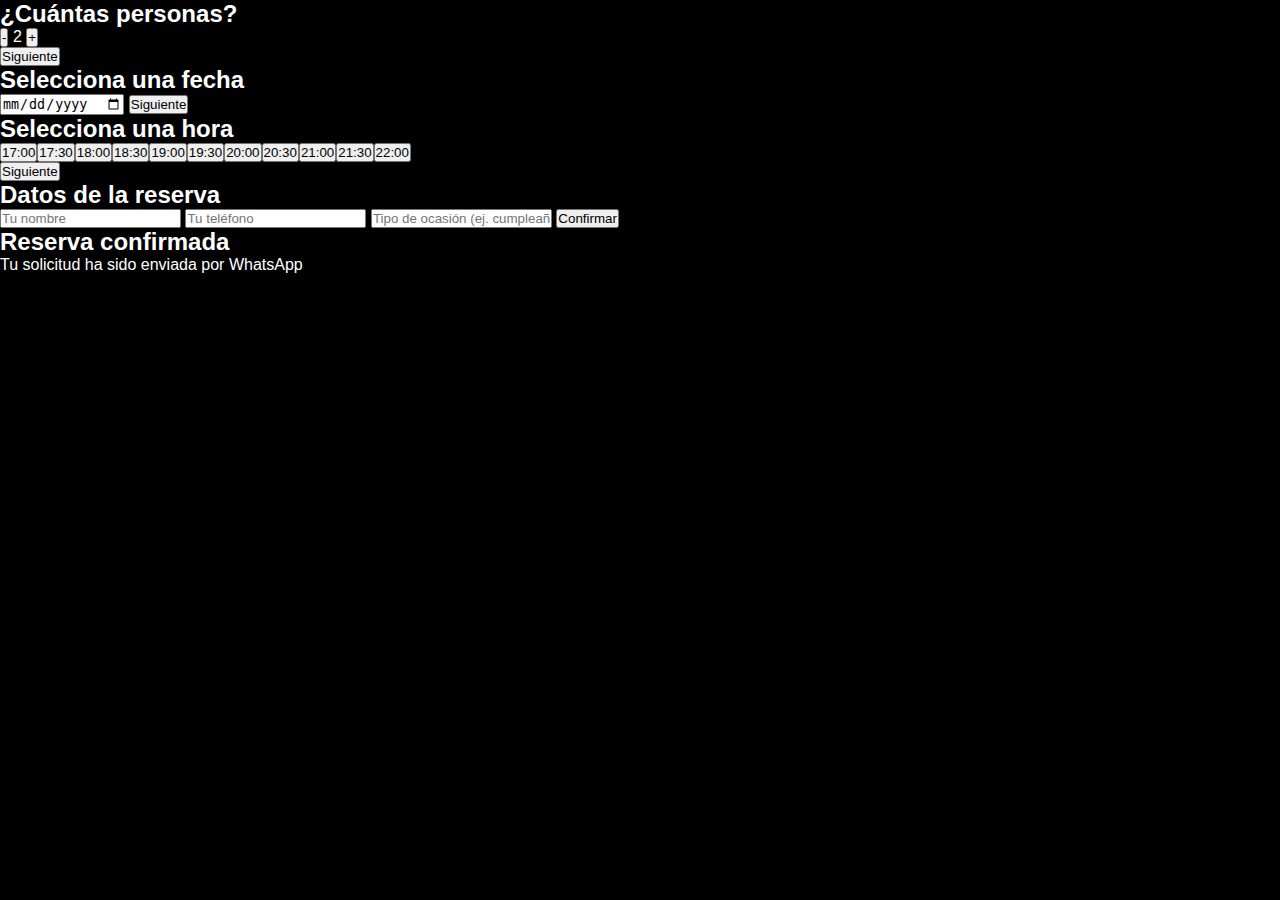
<file: reservas.html>
<!DOCTYPE html>
<html lang="es">
<head>
  <meta charset="UTF-8" />
  <meta name="viewport" content="width=device-width, initial-scale=1.0" />
  <title>Reservas - Bar 1930</title>
  <link rel="stylesheet" href="styles.css" />
</head>
<body class="reservas">
  <main class="reserva-container">
    <section id="reserva-formulario">
      <div class="form-slider">

        <!-- Paso 1 -->
        <div class="form-step active">
          <h2>¿Cuántas personas?</h2>
          <div class="counter">
            <button onclick="changePeople(-1)">-</button>
            <span id="peopleCount">2</span>
            <button onclick="changePeople(1)">+</button>
          </div>
          <button class="next-btn" onclick="nextStep()">Siguiente</button>
        </div>

        <!-- Paso 2 -->
        <div class="form-step">
          <h2>Selecciona una fecha</h2>
          <input type="date" id="reservaFecha" />
          <button class="next-btn" onclick="nextStep()">Siguiente</button>
        </div>

        <!-- Paso 3 -->
        <div class="form-step">
          <h2>Selecciona una hora</h2>
          <div class="horarios">
            <!-- Generados por JS -->
          </div>
          <button class="next-btn" onclick="nextStep()">Siguiente</button>
        </div>

        <!-- Paso 4 -->
        <div class="form-step">
          <h2>Datos de la reserva</h2>
          <input type="text" id="nombre" placeholder="Tu nombre" />
          <input type="tel" id="telefono" placeholder="Tu teléfono" />
          <input type="text" id="ocasión" placeholder="Tipo de ocasión (ej. cumpleaños)" />
          <button class="next-btn" onclick="enviarReserva()">Confirmar</button>
        </div>

        <!-- Paso 5 -->
        <div class="form-step confirmacion">
          <h2>Reserva confirmada</h2>
          <p>Tu solicitud ha sido enviada por WhatsApp</p>
        </div>

      </div>
    </section>
  </main>

  <script>
    let currentStep = 0;
    const steps = document.querySelectorAll(".form-step");

    function nextStep() {
      if (currentStep < steps.length - 1) {
        steps[currentStep].classList.remove("active");
        currentStep++;
        steps[currentStep].classList.add("active");
      }
    }

    function changePeople(val) {
      const count = document.getElementById("peopleCount");
      let n = parseInt(count.textContent);
      n = Math.max(1, n + val);
      count.textContent = n;
    }

    function seleccionarHora(hora) {
      document.querySelectorAll(".hora").forEach(h => h.classList.remove("seleccionada"));
      hora.classList.add("seleccionada");
    }

    function enviarReserva() {
      const personas = document.getElementById("peopleCount").textContent;
      const fecha = document.getElementById("reservaFecha").value;
      const hora = document.querySelector(".hora.seleccionada")?.textContent;
      const nombre = document.getElementById("nombre").value;
      const telefono = document.getElementById("telefono").value;
      const ocasion = document.getElementById("ocasión").value;

      if (!fecha || !hora || !nombre || !telefono) {
        alert("Por favor completa todos los campos");
        return;
      }

      const mensaje = `Hola, quiero hacer una reserva para ${personas} personas el ${fecha} a las ${hora}. Mi nombre es ${nombre}, tel: ${telefono}. Ocasión: ${ocasion}`;
      const url = `https://wa.me/573001112233?text=${encodeURIComponent(mensaje)}`;
      window.open(url, "_blank");
      nextStep();
    }

    // Generar horarios de 5:00 PM a 10:00 PM cada 30 min
    const horarios = document.querySelector(".horarios");
    for (let h = 17; h <= 21; h++) {
      ["00", "30"].forEach(min => {
        const hora = `${h}:${min}`;
        const btn = document.createElement("button");
        btn.textContent = hora;
        btn.classList.add("hora");
        btn.onclick = () => seleccionarHora(btn);
        horarios.appendChild(btn);
      });
    }
    const btnFinal = document.createElement("button");
    btnFinal.textContent = "22:00";
    btnFinal.classList.add("hora");
    btnFinal.onclick = () => seleccionarHora(btnFinal);
    horarios.appendChild(btnFinal);
  </script>
</body>
</html>
</file>
<file: styles.css>
/* Reset básico */
* {
  margin: 0;
  padding: 0;
  box-sizing: border-box;
}

html, body {
  font-family: 'Helvetica Neue', sans-serif;
  background: #000;
  color: #fff;
  scroll-behavior: smooth;
}

/* Sección HERO (1 y 5) */
.hero,
.hero-reservas {
  height: 100vh;
  background: url('img/portada.jpg') no-repeat center center/cover;
  display: flex;
  align-items: center;
  justify-content: center;
  text-align: center;
  padding: 2rem;
}

.contenido-hero {
  background-color: rgba(0, 0, 0, 0.6);
  padding: 2rem;
  border-radius: 1rem;
  max-width: 90%;
}

.hero h1,
.hero-reservas h1 {
  font-size: 3rem;
  margin-bottom: 1rem;
}

.hero p,
.hero-reservas p {
  font-size: 1.2rem;
  margin-bottom: 2rem;
}

.boton-hero {
  background: #fff;
  color: #000;
  padding: 0.8rem 2rem;
  text-decoration: none;
  border-radius: 999px;
  font-weight: bold;
  transition: all 0.3s ease;
}

.boton-hero:hover {
  background: #ffcc00;
  color: #000;
}

/* Sección INFO (2) */
.info {
  background: #111;
  padding: 4rem 2rem;
  text-align: center;
}

.contenido-info h2 {
  font-size: 2rem;
  margin-bottom: 1rem;
}

.contenido-info p {
  font-size: 1.1rem;
  color: #ccc;
}

/* Sección GALERIA (3) */
.galeria {
  padding: 2rem;
  display: flex;
  justify-content: center;
  gap: 1rem;
  flex-wrap: wrap;
  background: #000;
}

.galeria img {
  width: 100%;
  max-width: 300px;
  border-radius: 1rem;
  transition: transform 0.3s ease;
}

.galeria img:hover {
  transform: scale(1.05);
}

/* Sección MARQUEE (4) */
.marquee {
  overflow: hidden;
  background: #111;
  padding: 1rem 0;
  white-space: nowrap;
  position: relative;
}

.marquee-contenido {
  display: inline-block;
  animation: scroll-left 20s linear infinite;
  font-size: 1.2rem;
  color: #ffcc00;
}

@keyframes scroll-left {
  0% { transform: translateX(0); }
  100% { transform: translateX(-50%); }
}

/* RESPONSIVE */
@media (max-width: 768px) {
  .hero h1,
  .hero-reservas h1 {
    font-size: 2.2rem;
  }

  .galeria {
    flex-direction: column;
    align-items: center;
  }

  .galeria img {
    width: 90%;
  }
}
</file>
